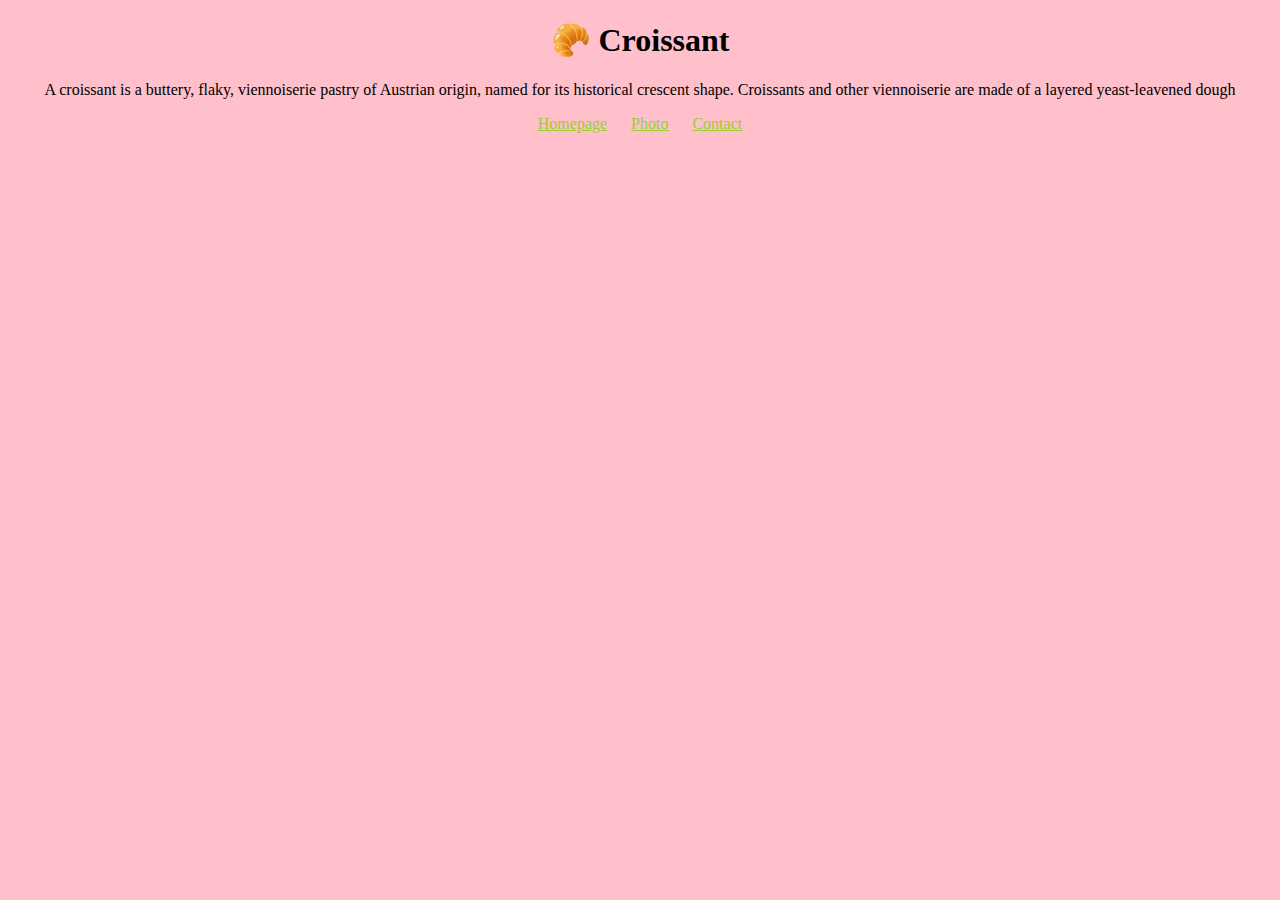
<file: index.html>
<!DOCTYPE html>
<html lang="en">
<head>
    <meta charset="UTF-8">
    <meta name="viewport" content="width=device-width, initial-scale=1.0">
    <link rel="stylesheet" href="src/styles.css">
    <title>Document</title>
</head>
<body>
    <h1>🥐 Croissant</h1>
    <p>
      A croissant is a buttery, flaky, viennoiserie pastry of Austrian origin,
      named for its historical crescent shape. Croissants and other viennoiserie
      are made of a layered yeast-leavened dough
    </p>
    <footer>
      <a href="index.html" title="Home"> Homepage</a>
      <a href="/photo.html" title="Croissant photo"> Photo</a>
      <a href="/contact.html" title="Contact Croissant.com"> Contact</a>
    </footer>
</body>
</html>
</file>
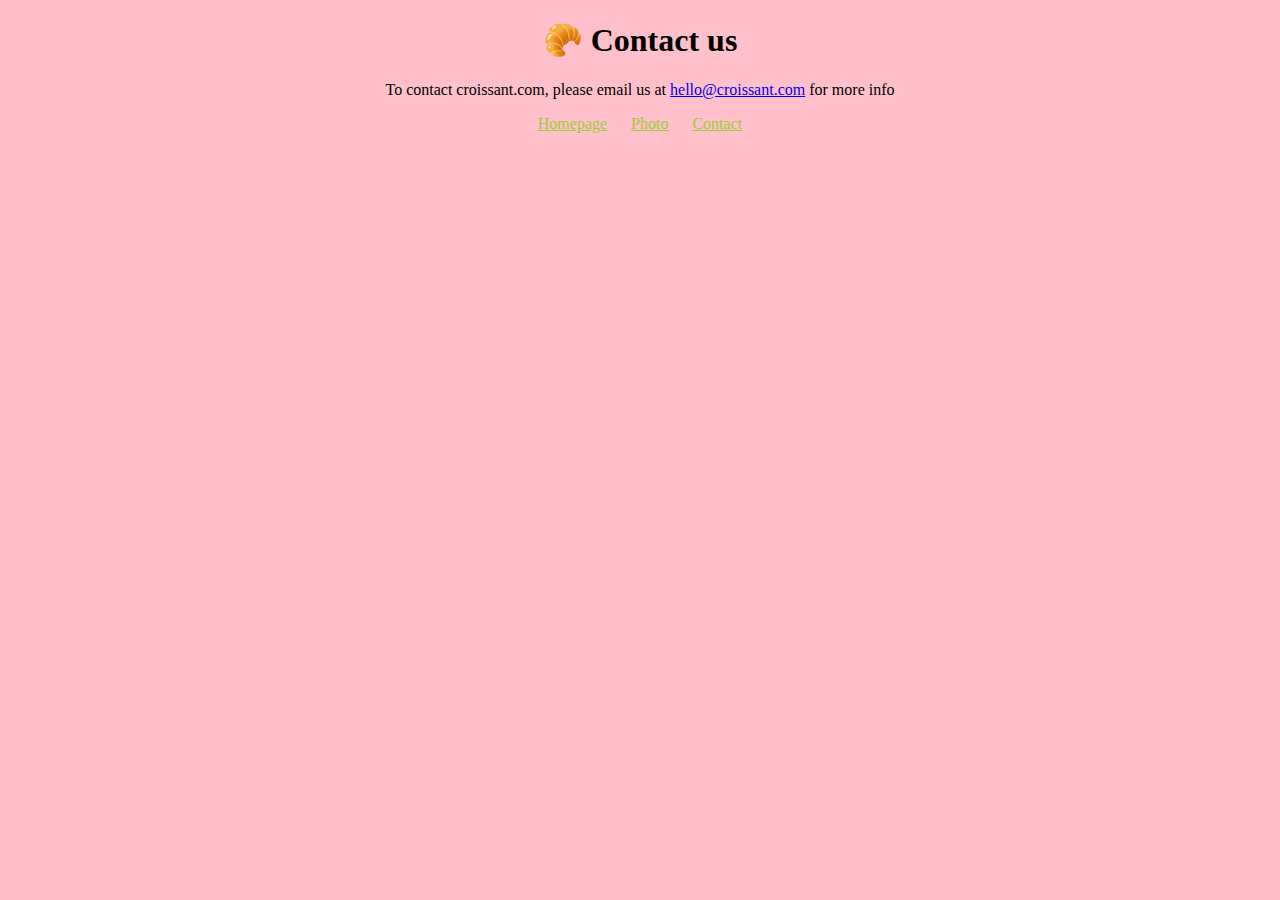
<file: contact.html>
<!DOCTYPE html>
<html lang="en">
<head>
    <meta charset="UTF-8">
    <meta name="viewport" content="width=device-width, initial-scale=1.0">
   <link rel="stylesheet" href="src/styles.css">
    <title>Document</title>
</head>
<body>
    <h1>🥐 Contact us</h1>
    <p>
      To contact croissant.com, please email us at
      <a href="mailto:tasty@croissant.com" title="contact us by email">hello@croissant.com</a>
      for more info
    </p>
    <footer>
      <a href="/index.html" title="Home"> Homepage</a>
      <a href="/photo.html" title="Croissant photo"> Photo</a>
      <a href="/contact.html" title="Contact Croissant.com"> Contact</a>
    </footer>
</body>
</html>
</file>
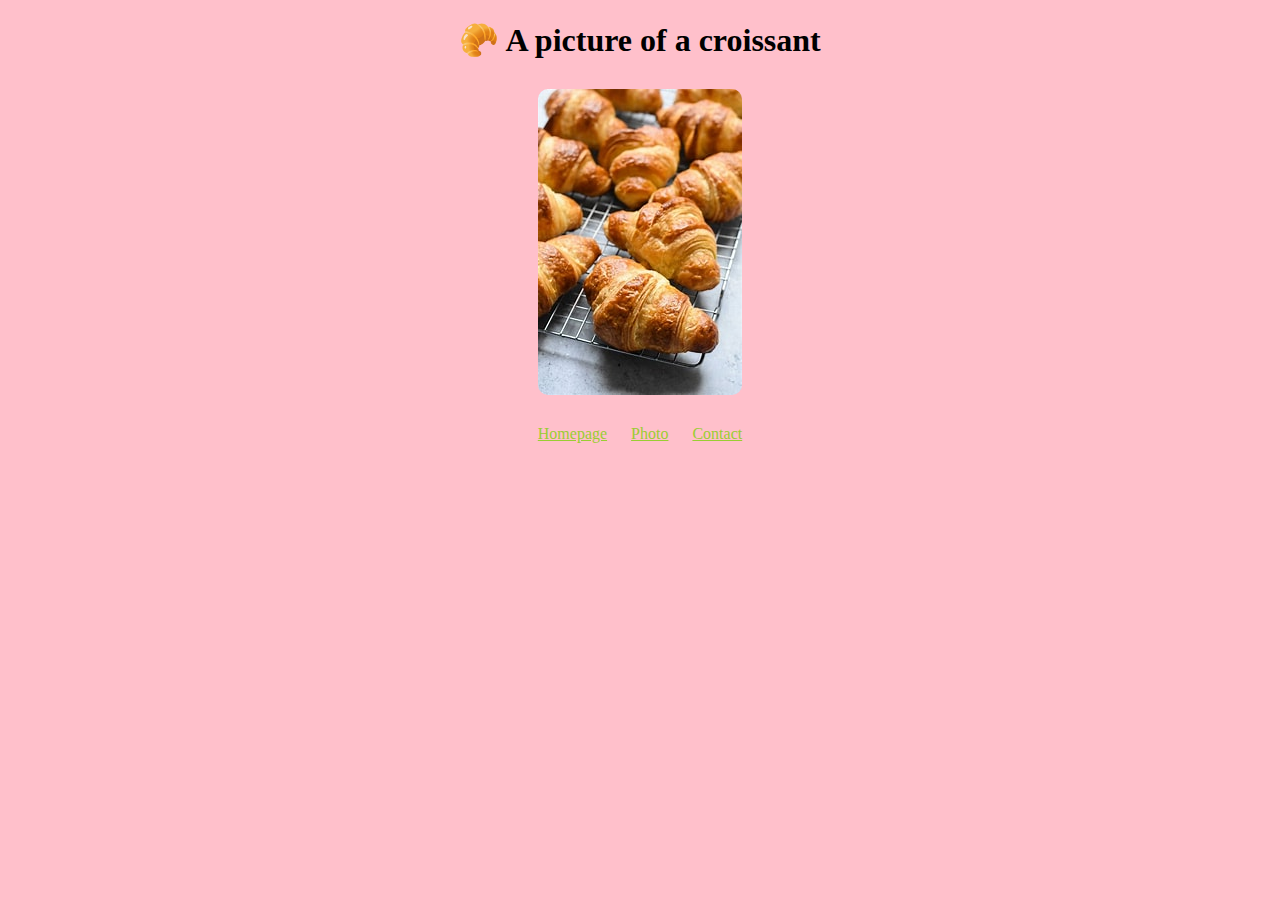
<file: photo.html>
<!DOCTYPE html>
<html lang="en">
<head>
    <meta charset="UTF-8">
    <meta name="viewport" content="width=device-width, initial-scale=1.0">
   <link rel="stylesheet" href="src/styles.css">
    <title>Document</title>
</head>
<body>
    <h1>🥐 A picture of a croissant</h1>
    <img src="Croissant.jpeg" alt="coissant" class="croissant-photo">
    <footer>
      <a href="/index.html" title="Home"> Homepage</a>
      <a href="/photo.html" title="Croissant photo"> Photo</a>
      <a href="/contact.html" title="Contact Croissant.com"> Contact</a>
    </footer>
</body>
</html>
</file>
<file: src/styles.css>
body{
    background: pink;
}
h1,
p {
  text-align: center;
}

.croissant-photo {
  max-width: 100%;
  border-radius: 10px;
  display: block;
  margin: 30px auto;
}

footer {
  text-align: center;
}

footer a {
  margin: 0 10px;
  color: yellowgreen;
}
</file>
